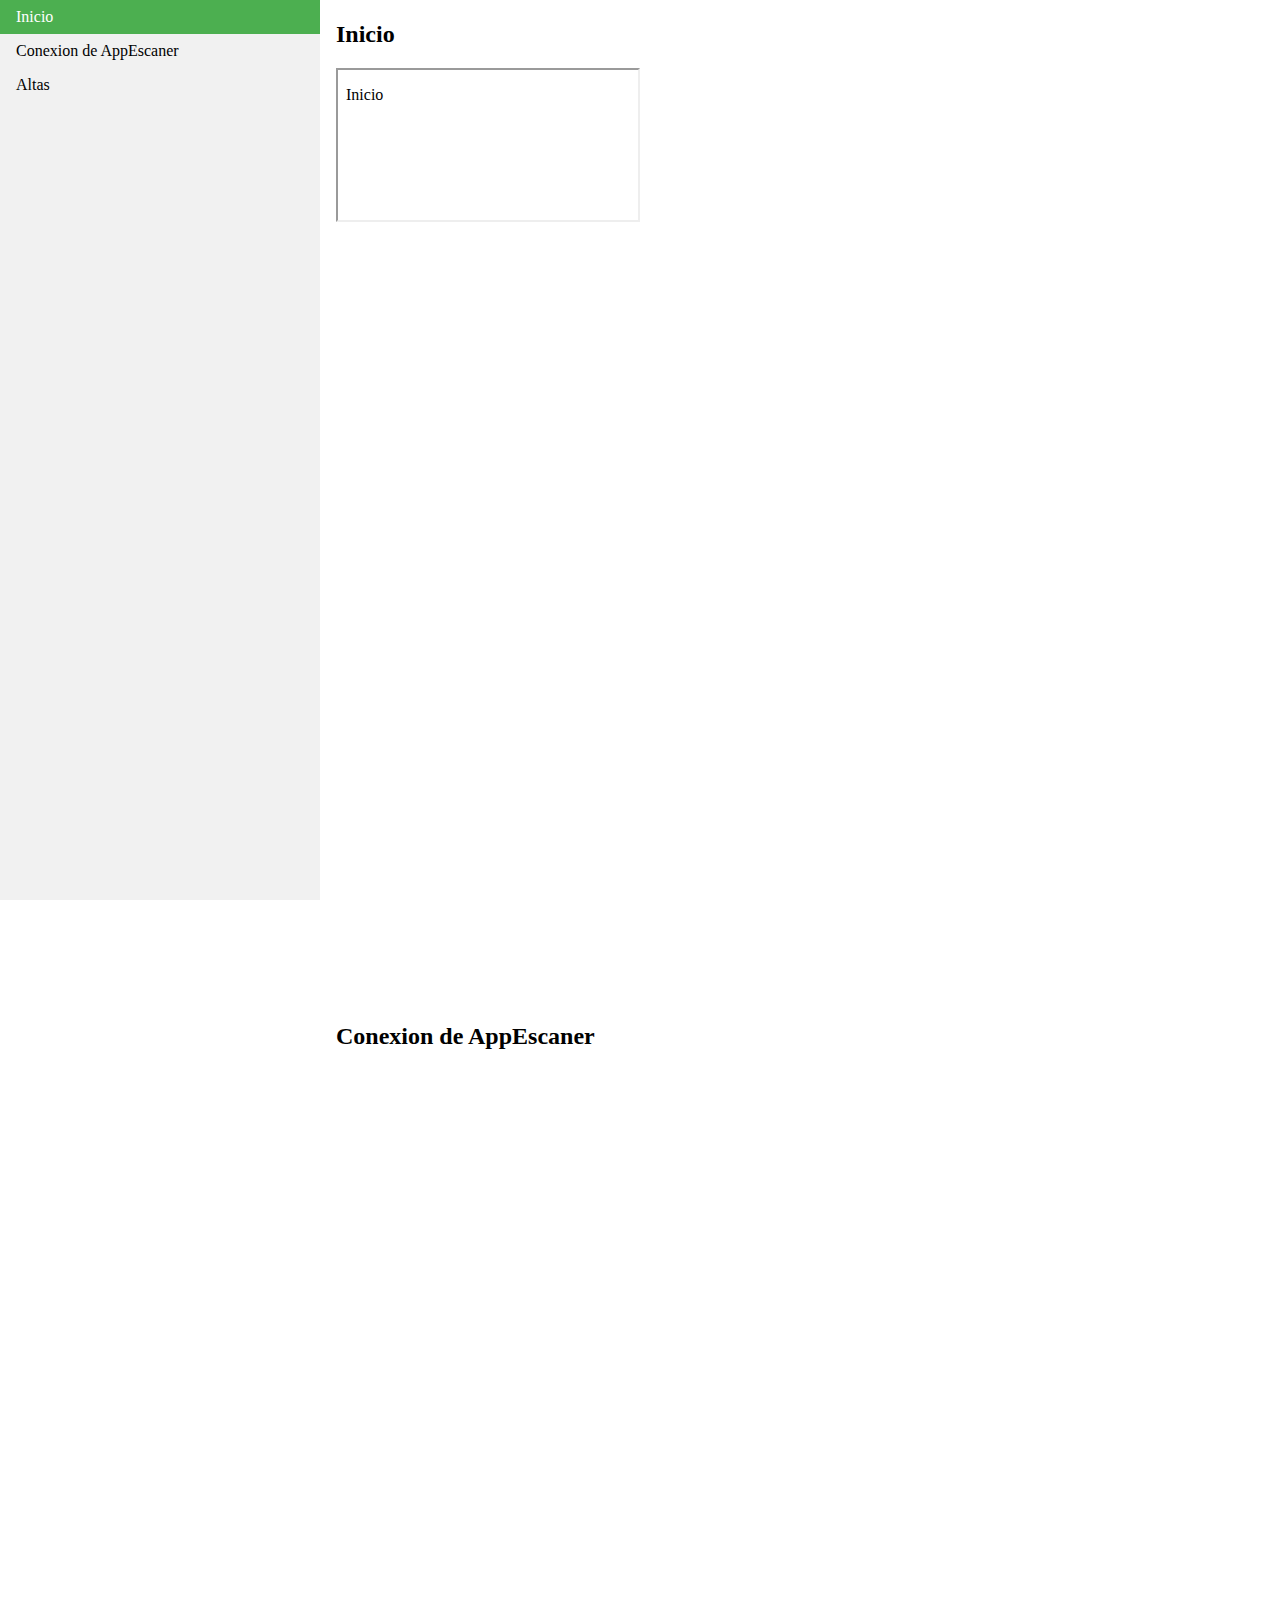
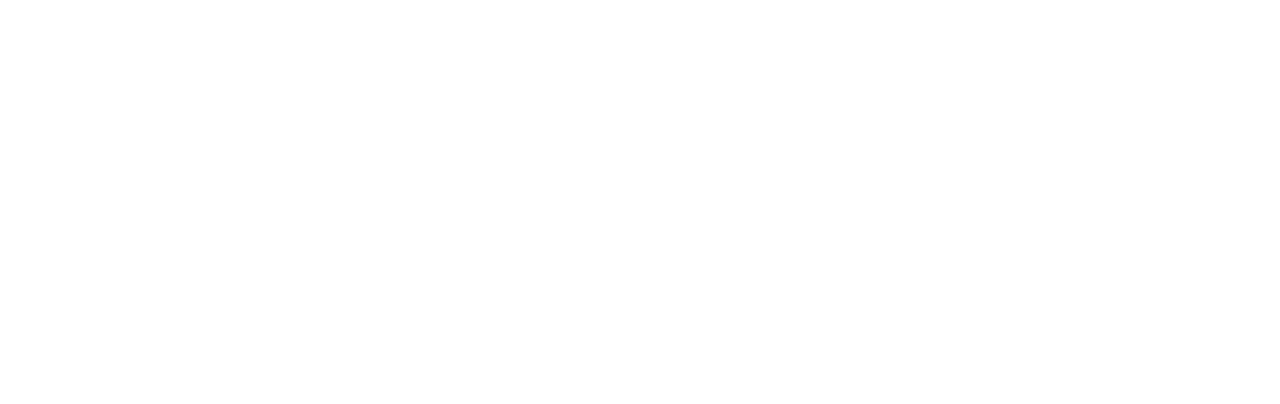
<file: src/Documentacion/index.html>
<!DOCTYPE html>
<html lang="en">
<head>
    <meta charset="UTF-8">
    <title>Documentacion</title>
    
     <meta name="viewport" content="width=device-width, initial-scale=1, maximum-scale=1, user-scalable=no">
  <link rel="stylesheet" type="text/css" href="estilo.css">
    </head>
<body>
    
    
    <ul>
  <li><a class="active" href="#ContenedorInicio">Inicio</a></li>
  <li><a href="#ContenedorAppEscaner">Conexion de AppEscaner</a></li>
  <li><a href="#about">Altas</a></li>
</ul>
    
<div id="ContenedorInicio" style="margin-left:25%;padding:1px 16px;height:1000px;">
  <h2>Inicio</h2>
 <iframe src="inicio.html"></iframe>


</div>

<div id="ContenedorAppEscaner" style="margin-left:25%;padding:1px 16px;height:1000px;">
  <h2>Conexion de AppEscaner</h2>
        
</div>    
    
    

</body>
</html>
</file>
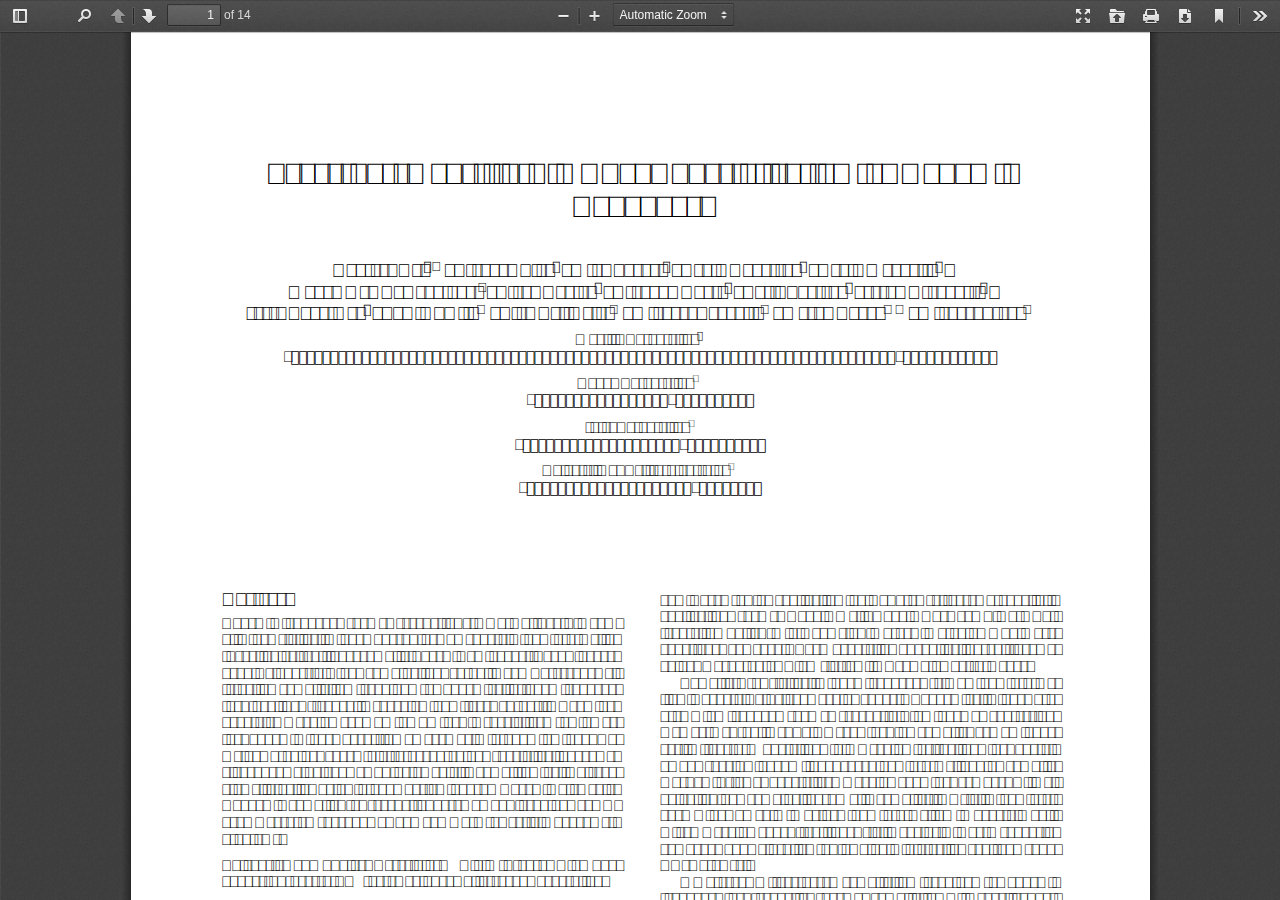
<file: src/Documentacion/pdfjs/web/viewer.html>
<!DOCTYPE html>
<!--
Copyright 2012 Mozilla Foundation

Licensed under the Apache License, Version 2.0 (the "License");
you may not use this file except in compliance with the License.
You may obtain a copy of the License at

    http://www.apache.org/licenses/LICENSE-2.0

Unless required by applicable law or agreed to in writing, software
distributed under the License is distributed on an "AS IS" BASIS,
WITHOUT WARRANTIES OR CONDITIONS OF ANY KIND, either express or implied.
See the License for the specific language governing permissions and
limitations under the License.

Adobe CMap resources are covered by their own copyright but the same license:

    Copyright 1990-2015 Adobe Systems Incorporated.

See https://github.com/adobe-type-tools/cmap-resources
-->
<html dir="ltr" mozdisallowselectionprint>
  <head>
    <meta charset="utf-8">
    <meta name="viewport" content="width=device-width, initial-scale=1, maximum-scale=1">
    <meta name="google" content="notranslate">
    <meta http-equiv="X-UA-Compatible" content="IE=edge">
    <title>PDF.js viewer</title>


    <link rel="stylesheet" href="viewer.css">


<!-- This snippet is used in production (included from viewer.html) -->
<link rel="resource" type="application/l10n" href="locale/locale.properties">
<script src="../build/pdf.js"></script>


    <script src="viewer.js"></script>

  </head>

  <body tabindex="1" class="loadingInProgress">
    <div id="outerContainer">

      <div id="sidebarContainer">
        <div id="toolbarSidebar">
          <div class="splitToolbarButton toggled">
            <button id="viewThumbnail" class="toolbarButton toggled" title="Show Thumbnails" tabindex="2" data-l10n-id="thumbs">
               <span data-l10n-id="thumbs_label">Thumbnails</span>
            </button>
            <button id="viewOutline" class="toolbarButton" title="Show Document Outline (double-click to expand/collapse all items)" tabindex="3" data-l10n-id="document_outline">
               <span data-l10n-id="document_outline_label">Document Outline</span>
            </button>
            <button id="viewAttachments" class="toolbarButton" title="Show Attachments" tabindex="4" data-l10n-id="attachments">
               <span data-l10n-id="attachments_label">Attachments</span>
            </button>
          </div>
        </div>
        <div id="sidebarContent">
          <div id="thumbnailView">
          </div>
          <div id="outlineView" class="hidden">
          </div>
          <div id="attachmentsView" class="hidden">
          </div>
        </div>
        <div id="sidebarResizer" class="hidden"></div>
      </div>  <!-- sidebarContainer -->

      <div id="mainContainer">
        <div class="findbar hidden doorHanger" id="findbar">
          <div id="findbarInputContainer">
            <input id="findInput" class="toolbarField" title="Find" placeholder="Find in document…" tabindex="91" data-l10n-id="find_input">
            <div class="splitToolbarButton">
              <button id="findPrevious" class="toolbarButton findPrevious" title="Find the previous occurrence of the phrase" tabindex="92" data-l10n-id="find_previous">
                <span data-l10n-id="find_previous_label">Previous</span>
              </button>
              <div class="splitToolbarButtonSeparator"></div>
              <button id="findNext" class="toolbarButton findNext" title="Find the next occurrence of the phrase" tabindex="93" data-l10n-id="find_next">
                <span data-l10n-id="find_next_label">Next</span>
              </button>
            </div>
          </div>

          <div id="findbarOptionsOneContainer">
            <input type="checkbox" id="findHighlightAll" class="toolbarField" tabindex="94">
            <label for="findHighlightAll" class="toolbarLabel" data-l10n-id="find_highlight">Highlight all</label>
            <input type="checkbox" id="findMatchCase" class="toolbarField" tabindex="95">
            <label for="findMatchCase" class="toolbarLabel" data-l10n-id="find_match_case_label">Match case</label>
          </div>
          <div id="findbarOptionsTwoContainer">
            <input type="checkbox" id="findEntireWord" class="toolbarField" tabindex="96">
            <label for="findEntireWord" class="toolbarLabel" data-l10n-id="find_entire_word_label">Whole words</label>
            <span id="findResultsCount" class="toolbarLabel hidden"></span>
          </div>

          <div id="findbarMessageContainer">
            <span id="findMsg" class="toolbarLabel"></span>
          </div>
        </div>  <!-- findbar -->

        <div id="secondaryToolbar" class="secondaryToolbar hidden doorHangerRight">
          <div id="secondaryToolbarButtonContainer">
            <button id="secondaryPresentationMode" class="secondaryToolbarButton presentationMode visibleLargeView" title="Switch to Presentation Mode" tabindex="51" data-l10n-id="presentation_mode">
              <span data-l10n-id="presentation_mode_label">Presentation Mode</span>
            </button>

            <button id="secondaryOpenFile" class="secondaryToolbarButton openFile visibleLargeView" title="Open File" tabindex="52" data-l10n-id="open_file">
              <span data-l10n-id="open_file_label">Open</span>
            </button>

            <button id="secondaryPrint" class="secondaryToolbarButton print visibleMediumView" title="Print" tabindex="53" data-l10n-id="print">
              <span data-l10n-id="print_label">Print</span>
            </button>

            <button id="secondaryDownload" class="secondaryToolbarButton download visibleMediumView" title="Download" tabindex="54" data-l10n-id="download">
              <span data-l10n-id="download_label">Download</span>
            </button>

            <a href="#" id="secondaryViewBookmark" class="secondaryToolbarButton bookmark visibleSmallView" title="Current view (copy or open in new window)" tabindex="55" data-l10n-id="bookmark">
              <span data-l10n-id="bookmark_label">Current View</span>
            </a>

            <div class="horizontalToolbarSeparator visibleLargeView"></div>

            <button id="firstPage" class="secondaryToolbarButton firstPage" title="Go to First Page" tabindex="56" data-l10n-id="first_page">
              <span data-l10n-id="first_page_label">Go to First Page</span>
            </button>
            <button id="lastPage" class="secondaryToolbarButton lastPage" title="Go to Last Page" tabindex="57" data-l10n-id="last_page">
              <span data-l10n-id="last_page_label">Go to Last Page</span>
            </button>

            <div class="horizontalToolbarSeparator"></div>

            <button id="pageRotateCw" class="secondaryToolbarButton rotateCw" title="Rotate Clockwise" tabindex="58" data-l10n-id="page_rotate_cw">
              <span data-l10n-id="page_rotate_cw_label">Rotate Clockwise</span>
            </button>
            <button id="pageRotateCcw" class="secondaryToolbarButton rotateCcw" title="Rotate Counterclockwise" tabindex="59" data-l10n-id="page_rotate_ccw">
              <span data-l10n-id="page_rotate_ccw_label">Rotate Counterclockwise</span>
            </button>

            <div class="horizontalToolbarSeparator"></div>

            <button id="cursorSelectTool" class="secondaryToolbarButton selectTool toggled" title="Enable Text Selection Tool" tabindex="60" data-l10n-id="cursor_text_select_tool">
              <span data-l10n-id="cursor_text_select_tool_label">Text Selection Tool</span>
            </button>
            <button id="cursorHandTool" class="secondaryToolbarButton handTool" title="Enable Hand Tool" tabindex="61" data-l10n-id="cursor_hand_tool">
              <span data-l10n-id="cursor_hand_tool_label">Hand Tool</span>
            </button>

            <div class="horizontalToolbarSeparator"></div>

            <button id="scrollVertical" class="secondaryToolbarButton scrollModeButtons scrollVertical toggled" title="Use Vertical Scrolling" tabindex="62" data-l10n-id="scroll_vertical">
              <span data-l10n-id="scroll_vertical_label">Vertical Scrolling</span>
            </button>
            <button id="scrollHorizontal" class="secondaryToolbarButton scrollModeButtons scrollHorizontal" title="Use Horizontal Scrolling" tabindex="63" data-l10n-id="scroll_horizontal">
              <span data-l10n-id="scroll_horizontal_label">Horizontal Scrolling</span>
            </button>
            <button id="scrollWrapped" class="secondaryToolbarButton scrollModeButtons scrollWrapped" title="Use Wrapped Scrolling" tabindex="64" data-l10n-id="scroll_wrapped">
              <span data-l10n-id="scroll_wrapped_label">Wrapped Scrolling</span>
            </button>

            <div class="horizontalToolbarSeparator scrollModeButtons"></div>

            <button id="spreadNone" class="secondaryToolbarButton spreadModeButtons spreadNone toggled" title="Do not join page spreads" tabindex="65" data-l10n-id="spread_none">
              <span data-l10n-id="spread_none_label">No Spreads</span>
            </button>
            <button id="spreadOdd" class="secondaryToolbarButton spreadModeButtons spreadOdd" title="Join page spreads starting with odd-numbered pages" tabindex="66" data-l10n-id="spread_odd">
              <span data-l10n-id="spread_odd_label">Odd Spreads</span>
            </button>
            <button id="spreadEven" class="secondaryToolbarButton spreadModeButtons spreadEven" title="Join page spreads starting with even-numbered pages" tabindex="67" data-l10n-id="spread_even">
              <span data-l10n-id="spread_even_label">Even Spreads</span>
            </button>

            <div class="horizontalToolbarSeparator spreadModeButtons"></div>

            <button id="documentProperties" class="secondaryToolbarButton documentProperties" title="Document Properties…" tabindex="68" data-l10n-id="document_properties">
              <span data-l10n-id="document_properties_label">Document Properties…</span>
            </button>
          </div>
        </div>  <!-- secondaryToolbar -->

        <div class="toolbar">
          <div id="toolbarContainer">
            <div id="toolbarViewer">
              <div id="toolbarViewerLeft">
                <button id="sidebarToggle" class="toolbarButton" title="Toggle Sidebar" tabindex="11" data-l10n-id="toggle_sidebar">
                  <span data-l10n-id="toggle_sidebar_label">Toggle Sidebar</span>
                </button>
                <div class="toolbarButtonSpacer"></div>
                <button id="viewFind" class="toolbarButton" title="Find in Document" tabindex="12" data-l10n-id="findbar">
                  <span data-l10n-id="findbar_label">Find</span>
                </button>
                <div class="splitToolbarButton hiddenSmallView">
                  <button class="toolbarButton pageUp" title="Previous Page" id="previous" tabindex="13" data-l10n-id="previous">
                    <span data-l10n-id="previous_label">Previous</span>
                  </button>
                  <div class="splitToolbarButtonSeparator"></div>
                  <button class="toolbarButton pageDown" title="Next Page" id="next" tabindex="14" data-l10n-id="next">
                    <span data-l10n-id="next_label">Next</span>
                  </button>
                </div>
                <input type="number" id="pageNumber" class="toolbarField pageNumber" title="Page" value="1" size="4" min="1" tabindex="15" data-l10n-id="page">
                <span id="numPages" class="toolbarLabel"></span>
              </div>
              <div id="toolbarViewerRight">
                <button id="presentationMode" class="toolbarButton presentationMode hiddenLargeView" title="Switch to Presentation Mode" tabindex="31" data-l10n-id="presentation_mode">
                  <span data-l10n-id="presentation_mode_label">Presentation Mode</span>
                </button>

                <button id="openFile" class="toolbarButton openFile hiddenLargeView" title="Open File" tabindex="32" data-l10n-id="open_file">
                  <span data-l10n-id="open_file_label">Open</span>
                </button>

                <button id="print" class="toolbarButton print hiddenMediumView" title="Print" tabindex="33" data-l10n-id="print">
                  <span data-l10n-id="print_label">Print</span>
                </button>

                <button id="download" class="toolbarButton download hiddenMediumView" title="Download" tabindex="34" data-l10n-id="download">
                  <span data-l10n-id="download_label">Download</span>
                </button>
                <a href="#" id="viewBookmark" class="toolbarButton bookmark hiddenSmallView" title="Current view (copy or open in new window)" tabindex="35" data-l10n-id="bookmark">
                  <span data-l10n-id="bookmark_label">Current View</span>
                </a>

                <div class="verticalToolbarSeparator hiddenSmallView"></div>

                <button id="secondaryToolbarToggle" class="toolbarButton" title="Tools" tabindex="36" data-l10n-id="tools">
                  <span data-l10n-id="tools_label">Tools</span>
                </button>
              </div>
              <div id="toolbarViewerMiddle">
                <div class="splitToolbarButton">
                  <button id="zoomOut" class="toolbarButton zoomOut" title="Zoom Out" tabindex="21" data-l10n-id="zoom_out">
                    <span data-l10n-id="zoom_out_label">Zoom Out</span>
                  </button>
                  <div class="splitToolbarButtonSeparator"></div>
                  <button id="zoomIn" class="toolbarButton zoomIn" title="Zoom In" tabindex="22" data-l10n-id="zoom_in">
                    <span data-l10n-id="zoom_in_label">Zoom In</span>
                   </button>
                </div>
                <span id="scaleSelectContainer" class="dropdownToolbarButton">
                  <select id="scaleSelect" title="Zoom" tabindex="23" data-l10n-id="zoom">
                    <option id="pageAutoOption" title="" value="auto" selected="selected" data-l10n-id="page_scale_auto">Automatic Zoom</option>
                    <option id="pageActualOption" title="" value="page-actual" data-l10n-id="page_scale_actual">Actual Size</option>
                    <option id="pageFitOption" title="" value="page-fit" data-l10n-id="page_scale_fit">Page Fit</option>
                    <option id="pageWidthOption" title="" value="page-width" data-l10n-id="page_scale_width">Page Width</option>
                    <option id="customScaleOption" title="" value="custom" disabled="disabled" hidden="true"></option>
                    <option title="" value="0.5" data-l10n-id="page_scale_percent" data-l10n-args='{ "scale": 50 }'>50%</option>
                    <option title="" value="0.75" data-l10n-id="page_scale_percent" data-l10n-args='{ "scale": 75 }'>75%</option>
                    <option title="" value="1" data-l10n-id="page_scale_percent" data-l10n-args='{ "scale": 100 }'>100%</option>
                    <option title="" value="1.25" data-l10n-id="page_scale_percent" data-l10n-args='{ "scale": 125 }'>125%</option>
                    <option title="" value="1.5" data-l10n-id="page_scale_percent" data-l10n-args='{ "scale": 150 }'>150%</option>
                    <option title="" value="2" data-l10n-id="page_scale_percent" data-l10n-args='{ "scale": 200 }'>200%</option>
                    <option title="" value="3" data-l10n-id="page_scale_percent" data-l10n-args='{ "scale": 300 }'>300%</option>
                    <option title="" value="4" data-l10n-id="page_scale_percent" data-l10n-args='{ "scale": 400 }'>400%</option>
                  </select>
                </span>
              </div>
            </div>
            <div id="loadingBar">
              <div class="progress">
                <div class="glimmer">
                </div>
              </div>
            </div>
          </div>
        </div>

        <menu type="context" id="viewerContextMenu">
          <menuitem id="contextFirstPage" label="First Page"
                    data-l10n-id="first_page"></menuitem>
          <menuitem id="contextLastPage" label="Last Page"
                    data-l10n-id="last_page"></menuitem>
          <menuitem id="contextPageRotateCw" label="Rotate Clockwise"
                    data-l10n-id="page_rotate_cw"></menuitem>
          <menuitem id="contextPageRotateCcw" label="Rotate Counter-Clockwise"
                    data-l10n-id="page_rotate_ccw"></menuitem>
        </menu>

        <div id="viewerContainer" tabindex="0">
          <div id="viewer" class="pdfViewer"></div>
        </div>

        <div id="errorWrapper" hidden='true'>
          <div id="errorMessageLeft">
            <span id="errorMessage"></span>
            <button id="errorShowMore" data-l10n-id="error_more_info">
              More Information
            </button>
            <button id="errorShowLess" data-l10n-id="error_less_info" hidden='true'>
              Less Information
            </button>
          </div>
          <div id="errorMessageRight">
            <button id="errorClose" data-l10n-id="error_close">
              Close
            </button>
          </div>
          <div class="clearBoth"></div>
          <textarea id="errorMoreInfo" hidden='true' readonly="readonly"></textarea>
        </div>
      </div> <!-- mainContainer -->

      <div id="overlayContainer" class="hidden">
        <div id="passwordOverlay" class="container hidden">
          <div class="dialog">
            <div class="row">
              <p id="passwordText" data-l10n-id="password_label">Enter the password to open this PDF file:</p>
            </div>
            <div class="row">
              <input type="password" id="password" class="toolbarField">
            </div>
            <div class="buttonRow">
              <button id="passwordCancel" class="overlayButton"><span data-l10n-id="password_cancel">Cancel</span></button>
              <button id="passwordSubmit" class="overlayButton"><span data-l10n-id="password_ok">OK</span></button>
            </div>
          </div>
        </div>
        <div id="documentPropertiesOverlay" class="container hidden">
          <div class="dialog">
            <div class="row">
              <span data-l10n-id="document_properties_file_name">File name:</span> <p id="fileNameField">-</p>
            </div>
            <div class="row">
              <span data-l10n-id="document_properties_file_size">File size:</span> <p id="fileSizeField">-</p>
            </div>
            <div class="separator"></div>
            <div class="row">
              <span data-l10n-id="document_properties_title">Title:</span> <p id="titleField">-</p>
            </div>
            <div class="row">
              <span data-l10n-id="document_properties_author">Author:</span> <p id="authorField">-</p>
            </div>
            <div class="row">
              <span data-l10n-id="document_properties_subject">Subject:</span> <p id="subjectField">-</p>
            </div>
            <div class="row">
              <span data-l10n-id="document_properties_keywords">Keywords:</span> <p id="keywordsField">-</p>
            </div>
            <div class="row">
              <span data-l10n-id="document_properties_creation_date">Creation Date:</span> <p id="creationDateField">-</p>
            </div>
            <div class="row">
              <span data-l10n-id="document_properties_modification_date">Modification Date:</span> <p id="modificationDateField">-</p>
            </div>
            <div class="row">
              <span data-l10n-id="document_properties_creator">Creator:</span> <p id="creatorField">-</p>
            </div>
            <div class="separator"></div>
            <div class="row">
              <span data-l10n-id="document_properties_producer">PDF Producer:</span> <p id="producerField">-</p>
            </div>
            <div class="row">
              <span data-l10n-id="document_properties_version">PDF Version:</span> <p id="versionField">-</p>
            </div>
            <div class="row">
              <span data-l10n-id="document_properties_page_count">Page Count:</span> <p id="pageCountField">-</p>
            </div>
            <div class="row">
              <span data-l10n-id="document_properties_page_size">Page Size:</span> <p id="pageSizeField">-</p>
            </div>
            <div class="separator"></div>
            <div class="row">
              <span data-l10n-id="document_properties_linearized">Fast Web View:</span> <p id="linearizedField">-</p>
            </div>
            <div class="buttonRow">
              <button id="documentPropertiesClose" class="overlayButton"><span data-l10n-id="document_properties_close">Close</span></button>
            </div>
          </div>
        </div>
        <div id="printServiceOverlay" class="container hidden">
          <div class="dialog">
            <div class="row">
              <span data-l10n-id="print_progress_message">Preparing document for printing…</span>
            </div>
            <div class="row">
              <progress value="0" max="100"></progress>
              <span data-l10n-id="print_progress_percent" data-l10n-args='{ "progress": 0 }' class="relative-progress">0%</span>
            </div>
            <div class="buttonRow">
              <button id="printCancel" class="overlayButton"><span data-l10n-id="print_progress_close">Cancel</span></button>
            </div>
          </div>
        </div>
      </div>  <!-- overlayContainer -->

    </div> <!-- outerContainer -->
    <div id="printContainer"></div>
  </body>
</html>
</file>
<file: src/Documentacion/estilo.css>
body {
  margin: 0;
}

ul {
  list-style-type: none;
  margin: 0;
  padding: 0;
  width: 25%;
  background-color: #f1f1f1;
  position: fixed;
  height: 100%;
  overflow: auto;
}

li a {
  display: block;
  color: #000;
  padding: 8px 16px;
  text-decoration: none;
}

li a.active {
  background-color: #4CAF50;
  color: white;
}

li a:hover:not(.active) {
  background-color: #555;
  color: white;
}
</file>
<file: src/Documentacion/pdfjs/web/viewer.css>
/* Copyright 2014 Mozilla Foundation
 *
 * Licensed under the Apache License, Version 2.0 (the "License");
 * you may not use this file except in compliance with the License.
 * You may obtain a copy of the License at
 *
 *     http://www.apache.org/licenses/LICENSE-2.0
 *
 * Unless required by applicable law or agreed to in writing, software
 * distributed under the License is distributed on an "AS IS" BASIS,
 * WITHOUT WARRANTIES OR CONDITIONS OF ANY KIND, either express or implied.
 * See the License for the specific language governing permissions and
 * limitations under the License.
 */

.textLayer {
  position: absolute;
  left: 0;
  top: 0;
  right: 0;
  bottom: 0;
  overflow: hidden;
  opacity: 0.2;
  line-height: 1.0;
}

.textLayer > span {
  color: transparent;
  position: absolute;
  white-space: pre;
  cursor: text;
  transform-origin: 0% 0%;
}

.textLayer .highlight {
  margin: -1px;
  padding: 1px;

  background-color: rgb(180, 0, 170);
  border-radius: 4px;
}

.textLayer .highlight.begin {
  border-radius: 4px 0px 0px 4px;
}

.textLayer .highlight.end {
  border-radius: 0px 4px 4px 0px;
}

.textLayer .highlight.middle {
  border-radius: 0px;
}

.textLayer .highlight.selected {
  background-color: rgb(0, 100, 0);
}

.textLayer ::-moz-selection { background: rgb(0,0,255); }

.textLayer ::selection { background: rgb(0,0,255); }

.textLayer .endOfContent {
  display: block;
  position: absolute;
  left: 0px;
  top: 100%;
  right: 0px;
  bottom: 0px;
  z-index: -1;
  cursor: default;
  -webkit-user-select: none;
     -moz-user-select: none;
      -ms-user-select: none;
          user-select: none;
}

.textLayer .endOfContent.active {
  top: 0px;
}


.annotationLayer section {
  position: absolute;
}

.annotationLayer .linkAnnotation > a,
.annotationLayer .buttonWidgetAnnotation.pushButton > a {
  position: absolute;
  font-size: 1em;
  top: 0;
  left: 0;
  width: 100%;
  height: 100%;
}

.annotationLayer .linkAnnotation > a:hover,
.annotationLayer .buttonWidgetAnnotation.pushButton > a:hover {
  opacity: 0.2;
  background: #ff0;
  box-shadow: 0px 2px 10px #ff0;
}

.annotationLayer .textAnnotation img {
  position: absolute;
  cursor: pointer;
}

.annotationLayer .textWidgetAnnotation input,
.annotationLayer .textWidgetAnnotation textarea,
.annotationLayer .choiceWidgetAnnotation select,
.annotationLayer .buttonWidgetAnnotation.checkBox input,
.annotationLayer .buttonWidgetAnnotation.radioButton input {
  background-color: rgba(0, 54, 255, 0.13);
  border: 1px solid transparent;
  box-sizing: border-box;
  font-size: 9px;
  height: 100%;
  margin: 0;
  padding: 0 3px;
  vertical-align: top;
  width: 100%;
}

.annotationLayer .choiceWidgetAnnotation select option {
  padding: 0;
}

.annotationLayer .buttonWidgetAnnotation.radioButton input {
  border-radius: 50%;
}

.annotationLayer .textWidgetAnnotation textarea {
  font: message-box;
  font-size: 9px;
  resize: none;
}

.annotationLayer .textWidgetAnnotation input[disabled],
.annotationLayer .textWidgetAnnotation textarea[disabled],
.annotationLayer .choiceWidgetAnnotation select[disabled],
.annotationLayer .buttonWidgetAnnotation.checkBox input[disabled],
.annotationLayer .buttonWidgetAnnotation.radioButton input[disabled] {
  background: none;
  border: 1px solid transparent;
  cursor: not-allowed;
}

.annotationLayer .textWidgetAnnotation input:hover,
.annotationLayer .textWidgetAnnotation textarea:hover,
.annotationLayer .choiceWidgetAnnotation select:hover,
.annotationLayer .buttonWidgetAnnotation.checkBox input:hover,
.annotationLayer .buttonWidgetAnnotation.radioButton input:hover {
  border: 1px solid #000;
}

.annotationLayer .textWidgetAnnotation input:focus,
.annotationLayer .textWidgetAnnotation textarea:focus,
.annotationLayer .choiceWidgetAnnotation select:focus {
  background: none;
  border: 1px solid transparent;
}

.annotationLayer .buttonWidgetAnnotation.checkBox input:checked:before,
.annotationLayer .buttonWidgetAnnotation.checkBox input:checked:after,
.annotationLayer .buttonWidgetAnnotation.radioButton input:checked:before {
  background-color: #000;
  content: '';
  display: block;
  position: absolute;
}

.annotationLayer .buttonWidgetAnnotation.checkBox input:checked:before,
.annotationLayer .buttonWidgetAnnotation.checkBox input:checked:after {
  height: 80%;
  left: 45%;
  width: 1px;
}

.annotationLayer .buttonWidgetAnnotation.checkBox input:checked:before {
  transform: rotate(45deg);
}

.annotationLayer .buttonWidgetAnnotation.checkBox input:checked:after {
  transform: rotate(-45deg);
}

.annotationLayer .buttonWidgetAnnotation.radioButton input:checked:before {
  border-radius: 50%;
  height: 50%;
  left: 30%;
  top: 20%;
  width: 50%;
}

.annotationLayer .textWidgetAnnotation input.comb {
  font-family: monospace;
  padding-left: 2px;
  padding-right: 0;
}

.annotationLayer .textWidgetAnnotation input.comb:focus {
  /*
   * Letter spacing is placed on the right side of each character. Hence, the
   * letter spacing of the last character may be placed outside the visible
   * area, causing horizontal scrolling. We avoid this by extending the width
   * when the element has focus and revert this when it loses focus.
   */
  width: 115%;
}

.annotationLayer .buttonWidgetAnnotation.checkBox input,
.annotationLayer .buttonWidgetAnnotation.radioButton input {
  -webkit-appearance: none;
     -moz-appearance: none;
          appearance: none;
  padding: 0;
}

.annotationLayer .popupWrapper {
  position: absolute;
  width: 20em;
}

.annotationLayer .popup {
  position: absolute;
  z-index: 200;
  max-width: 20em;
  background-color: #FFFF99;
  box-shadow: 0px 2px 5px #888;
  border-radius: 2px;
  padding: 6px;
  margin-left: 5px;
  cursor: pointer;
  font: message-box;
  font-size: 9px;
  word-wrap: break-word;
}

.annotationLayer .popup > * {
  font-size: 9px;
}

.annotationLayer .popup h1 {
  display: inline-block;
}

.annotationLayer .popup span {
  display: inline-block;
  margin-left: 5px;
}

.annotationLayer .popup p {
  border-top: 1px solid #333;
  margin-top: 2px;
  padding-top: 2px;
}

.annotationLayer .highlightAnnotation,
.annotationLayer .underlineAnnotation,
.annotationLayer .squigglyAnnotation,
.annotationLayer .strikeoutAnnotation,
.annotationLayer .freeTextAnnotation,
.annotationLayer .lineAnnotation svg line,
.annotationLayer .squareAnnotation svg rect,
.annotationLayer .circleAnnotation svg ellipse,
.annotationLayer .polylineAnnotation svg polyline,
.annotationLayer .polygonAnnotation svg polygon,
.annotationLayer .caretAnnotation,
.annotationLayer .inkAnnotation svg polyline,
.annotationLayer .stampAnnotation,
.annotationLayer .fileAttachmentAnnotation {
  cursor: pointer;
}

.pdfViewer .canvasWrapper {
  overflow: hidden;
}

.pdfViewer .page {
  direction: ltr;
  width: 816px;
  height: 1056px;
  margin: 1px auto -8px auto;
  position: relative;
  overflow: visible;
  border: 9px solid transparent;
  background-clip: content-box;
  -o-border-image: url(images/shadow.png) 9 9 repeat;
     border-image: url(images/shadow.png) 9 9 repeat;
  background-color: white;
}

.pdfViewer.removePageBorders .page {
  margin: 0px auto 10px auto;
  border: none;
}

.pdfViewer.singlePageView {
  display: inline-block;
}

.pdfViewer.singlePageView .page {
  margin: 0;
  border: none;
}

.pdfViewer.scrollHorizontal, .pdfViewer.scrollWrapped, .spread {
  margin-left: 3.5px;
  margin-right: 3.5px;
  text-align: center;
}

.pdfViewer.scrollHorizontal, .spread {
  white-space: nowrap;
}

.pdfViewer.removePageBorders,
.pdfViewer.scrollHorizontal .spread,
.pdfViewer.scrollWrapped .spread {
  margin-left: 0;
  margin-right: 0;
}

.spread .page,
.pdfViewer.scrollHorizontal .page,
.pdfViewer.scrollWrapped .page,
.pdfViewer.scrollHorizontal .spread,
.pdfViewer.scrollWrapped .spread {
  display: inline-block;
  vertical-align: middle;
}

.spread .page,
.pdfViewer.scrollHorizontal .page,
.pdfViewer.scrollWrapped .page {
  margin-left: -3.5px;
  margin-right: -3.5px;
}

.pdfViewer.removePageBorders .spread .page,
.pdfViewer.removePageBorders.scrollHorizontal .page,
.pdfViewer.removePageBorders.scrollWrapped .page {
  margin-left: 5px;
  margin-right: 5px;
}

.pdfViewer .page canvas {
  margin: 0;
  display: block;
}

.pdfViewer .page canvas[hidden] {
  display: none;
}

.pdfViewer .page .loadingIcon {
  position: absolute;
  display: block;
  left: 0;
  top: 0;
  right: 0;
  bottom: 0;
  background: url('images/loading-icon.gif') center no-repeat;
}

.pdfPresentationMode .pdfViewer {
  margin-left: 0;
  margin-right: 0;
}

.pdfPresentationMode .pdfViewer .page,
.pdfPresentationMode .pdfViewer .spread {
  display: block;
}

.pdfPresentationMode .pdfViewer .page,
.pdfPresentationMode .pdfViewer.removePageBorders .page {
  margin-left: auto;
  margin-right: auto;
}

.pdfPresentationMode:-ms-fullscreen .pdfViewer .page {
  margin-bottom: 100% !important;
}

.pdfPresentationMode:-webkit-full-screen .pdfViewer .page {
  margin-bottom: 100%;
  border: 0;
}

.pdfPresentationMode:-moz-full-screen .pdfViewer .page {
  margin-bottom: 100%;
  border: 0;
}

.pdfPresentationMode:fullscreen .pdfViewer .page {
  margin-bottom: 100%;
  border: 0;
}

:root {
  --sidebar-width: 200px;
}

* {
  padding: 0;
  margin: 0;
}

html {
  height: 100%;
  width: 100%;
  /* Font size is needed to make the activity bar the correct size. */
  font-size: 10px;
}

body {
  height: 100%;
  width: 100%;
  background-color: #404040;
  background-image: url(images/texture.png);
}

body,
input,
button,
select {
  font: message-box;
  outline: none;
}

.hidden {
  display: none !important;
}
[hidden] {
  display: none !important;
}

#viewerContainer.pdfPresentationMode:-ms-fullscreen {
  top: 0px !important;
  overflow: hidden !important;
}

#viewerContainer.pdfPresentationMode:-ms-fullscreen::-ms-backdrop {
  background-color: #000;
}

#viewerContainer.pdfPresentationMode:-webkit-full-screen {
  top: 0px;
  border-top: 2px solid transparent;
  background-color: #000;
  width: 100%;
  height: 100%;
  overflow: hidden;
  cursor: none;
  -webkit-user-select: none;
          user-select: none;
}

#viewerContainer.pdfPresentationMode:-moz-full-screen {
  top: 0px;
  border-top: 2px solid transparent;
  background-color: #000;
  width: 100%;
  height: 100%;
  overflow: hidden;
  cursor: none;
  -moz-user-select: none;
       user-select: none;
}

#viewerContainer.pdfPresentationMode:-ms-fullscreen {
  top: 0px;
  border-top: 2px solid transparent;
  background-color: #000;
  width: 100%;
  height: 100%;
  overflow: hidden;
  cursor: none;
  -ms-user-select: none;
      user-select: none;
}

#viewerContainer.pdfPresentationMode:fullscreen {
  top: 0px;
  border-top: 2px solid transparent;
  background-color: #000;
  width: 100%;
  height: 100%;
  overflow: hidden;
  cursor: none;
  -webkit-user-select: none;
     -moz-user-select: none;
      -ms-user-select: none;
          user-select: none;
}

.pdfPresentationMode:-webkit-full-screen a:not(.internalLink) {
  display: none;
}

.pdfPresentationMode:-moz-full-screen a:not(.internalLink) {
  display: none;
}

.pdfPresentationMode:-ms-fullscreen a:not(.internalLink) {
  display: none;
}

.pdfPresentationMode:fullscreen a:not(.internalLink) {
  display: none;
}

.pdfPresentationMode:-webkit-full-screen .textLayer > span {
  cursor: none;
}

.pdfPresentationMode:-moz-full-screen .textLayer > span {
  cursor: none;
}

.pdfPresentationMode:-ms-fullscreen .textLayer > span {
  cursor: none;
}

.pdfPresentationMode:fullscreen .textLayer > span {
  cursor: none;
}

.pdfPresentationMode.pdfPresentationModeControls > *,
.pdfPresentationMode.pdfPresentationModeControls .textLayer > span {
  cursor: default;
}

#outerContainer {
  width: 100%;
  height: 100%;
  position: relative;
}

#sidebarContainer {
  position: absolute;
  top: 32px;
  bottom: 0;
  width: 200px; /* Here, and elsewhere below, keep the constant value for compatibility
                   with older browsers that lack support for CSS variables. */
  width: var(--sidebar-width);
  visibility: hidden;
  z-index: 100;
  border-top: 1px solid #333;

  transition-duration: 200ms;
  transition-timing-function: ease;
}
html[dir='ltr'] #sidebarContainer {
  transition-property: left;
  left: -200px;
  left: calc(-1 * var(--sidebar-width));
}
html[dir='rtl'] #sidebarContainer {
  transition-property: right;
  right: -200px;
  right: calc(-1 * var(--sidebar-width));
}

.loadingInProgress #sidebarContainer {
  top: 36px;
}

#outerContainer.sidebarResizing #sidebarContainer {
  /* Improve responsiveness and avoid visual glitches when the sidebar is resized. */
  transition-duration: 0s;
  /* Prevent e.g. the thumbnails being selected when the sidebar is resized. */
  -webkit-user-select: none;
     -moz-user-select: none;
      -ms-user-select: none;
          user-select: none;
}

#outerContainer.sidebarMoving #sidebarContainer,
#outerContainer.sidebarOpen #sidebarContainer {
  visibility: visible;
}
html[dir='ltr'] #outerContainer.sidebarOpen #sidebarContainer {
  left: 0px;
}
html[dir='rtl'] #outerContainer.sidebarOpen #sidebarContainer {
  right: 0px;
}

#mainContainer {
  position: absolute;
  top: 0;
  right: 0;
  bottom: 0;
  left: 0;
  min-width: 320px;
}

#sidebarContent {
  top: 32px;
  bottom: 0;
  overflow: auto;
  -webkit-overflow-scrolling: touch;
  position: absolute;
  width: 100%;
  background-color: hsla(0,0%,0%,.1);
}
html[dir='ltr'] #sidebarContent {
  left: 0;
  box-shadow: inset -1px 0 0 hsla(0,0%,0%,.25);
}
html[dir='rtl'] #sidebarContent {
  right: 0;
  box-shadow: inset 1px 0 0 hsla(0,0%,0%,.25);
}

#viewerContainer {
  overflow: auto;
  -webkit-overflow-scrolling: touch;
  position: absolute;
  top: 32px;
  right: 0;
  bottom: 0;
  left: 0;
  outline: none;
}
#viewerContainer:not(.pdfPresentationMode) {
  transition-duration: 200ms;
  transition-timing-function: ease;
}
html[dir='ltr'] #viewerContainer {
  box-shadow: inset 1px 0 0 hsla(0,0%,100%,.05);
}
html[dir='rtl'] #viewerContainer {
  box-shadow: inset -1px 0 0 hsla(0,0%,100%,.05);
}

#outerContainer.sidebarResizing #viewerContainer {
  /* Improve responsiveness and avoid visual glitches when the sidebar is resized. */
  transition-duration: 0s;
}

html[dir='ltr'] #outerContainer.sidebarOpen #viewerContainer:not(.pdfPresentationMode) {
  transition-property: left;
  left: 200px;
  left: var(--sidebar-width);
}
html[dir='rtl'] #outerContainer.sidebarOpen #viewerContainer:not(.pdfPresentationMode) {
  transition-property: right;
  right: 200px;
  right: var(--sidebar-width);
}

.toolbar {
  position: relative;
  left: 0;
  right: 0;
  z-index: 9999;
  cursor: default;
}

#toolbarContainer {
  width: 100%;
}

#toolbarSidebar {
  width: 100%;
  height: 32px;
  background-color: #424242; /* fallback */
  background-image: url(images/texture.png),
                    linear-gradient(hsla(0,0%,30%,.99), hsla(0,0%,25%,.95));
}
html[dir='ltr'] #toolbarSidebar {
  box-shadow: inset -1px 0 0 rgba(0, 0, 0, 0.25),
              inset 0 -1px 0 hsla(0,0%,100%,.05),
              0 1px 0 hsla(0,0%,0%,.15),
              0 0 1px hsla(0,0%,0%,.1);
}
html[dir='rtl'] #toolbarSidebar {
  box-shadow: inset 1px 0 0 rgba(0, 0, 0, 0.25),
              inset 0 1px 0 hsla(0,0%,100%,.05),
              0 1px 0 hsla(0,0%,0%,.15),
              0 0 1px hsla(0,0%,0%,.1);
}

#sidebarResizer {
  position: absolute;
  top: 0;
  bottom: 0;
  width: 6px;
  z-index: 200;
  cursor: ew-resize;
}
html[dir='ltr'] #sidebarResizer {
  right: -6px;
}
html[dir='rtl'] #sidebarResizer {
  left: -6px;
}

#toolbarContainer, .findbar, .secondaryToolbar {
  position: relative;
  height: 32px;
  background-color: #474747; /* fallback */
  background-image: url(images/texture.png),
                    linear-gradient(hsla(0,0%,32%,.99), hsla(0,0%,27%,.95));
}
html[dir='ltr'] #toolbarContainer, .findbar, .secondaryToolbar {
  box-shadow: inset 0 1px 1px hsla(0,0%,0%,.15),
              inset 0 -1px 0 hsla(0,0%,100%,.05),
              0 1px 0 hsla(0,0%,0%,.15),
              0 1px 1px hsla(0,0%,0%,.1);
}
html[dir='rtl'] #toolbarContainer, .findbar, .secondaryToolbar {
  box-shadow: inset 0 1px 1px hsla(0,0%,0%,.15),
              inset 0 -1px 0 hsla(0,0%,100%,.05),
              0 1px 0 hsla(0,0%,0%,.15),
              0 1px 1px hsla(0,0%,0%,.1);
}

#toolbarViewer {
  height: 32px;
}

#loadingBar {
  position: relative;
  width: 100%;
  height: 4px;
  background-color: #333;
  border-bottom: 1px solid #333;
}

#loadingBar .progress {
  position: absolute;
  top: 0;
  left: 0;
  width: 0%;
  height: 100%;
  background-color: #ddd;
  overflow: hidden;
  transition: width 200ms;
}

@-webkit-keyframes progressIndeterminate {
  0% { left: -142px; }
  100% { left: 0; }
}

@keyframes progressIndeterminate {
  0% { left: -142px; }
  100% { left: 0; }
}

#loadingBar .progress.indeterminate {
  background-color: #999;
  transition: none;
}

#loadingBar .progress.indeterminate .glimmer {
  position: absolute;
  top: 0;
  left: 0;
  height: 100%;
  width: calc(100% + 150px);

  background: repeating-linear-gradient(135deg,
                                        #bbb 0, #999 5px,
                                        #999 45px, #ddd 55px,
                                        #ddd 95px, #bbb 100px);

  -webkit-animation: progressIndeterminate 950ms linear infinite;

          animation: progressIndeterminate 950ms linear infinite;
}

.findbar, .secondaryToolbar {
  top: 32px;
  position: absolute;
  z-index: 10000;
  height: auto;
  min-width: 16px;
  padding: 0px 6px 0px 6px;
  margin: 4px 2px 4px 2px;
  color: hsl(0,0%,85%);
  font-size: 12px;
  line-height: 14px;
  text-align: left;
  cursor: default;
}

.findbar {
  min-width: 300px;
}
.findbar > div {
  height: 32px;
}
.findbar.wrapContainers > div {
  clear: both;
}
.findbar.wrapContainers > div#findbarMessageContainer {
  height: auto;
}
html[dir='ltr'] .findbar {
  left: 68px;
}
html[dir='rtl'] .findbar {
  right: 68px;
}

.findbar label {
  -webkit-user-select: none;
     -moz-user-select: none;
      -ms-user-select: none;
          user-select: none;
}

#findInput {
  width: 200px;
}
#findInput::-webkit-input-placeholder {
  color: hsl(0, 0%, 75%);
}
#findInput::-moz-placeholder {
  font-style: italic;
}
#findInput:-ms-input-placeholder {
  font-style: italic;
}
#findInput::-ms-input-placeholder {
  font-style: italic;
}
#findInput::placeholder {
  font-style: italic;
}
#findInput[data-status="pending"] {
  background-image: url(images/loading-small.png);
  background-repeat: no-repeat;
  background-position: right;
}
html[dir='rtl'] #findInput[data-status="pending"] {
  background-position: left;
}

.secondaryToolbar {
  padding: 6px;
  height: auto;
  z-index: 30000;
}
html[dir='ltr'] .secondaryToolbar {
  right: 4px;
}
html[dir='rtl'] .secondaryToolbar {
  left: 4px;
}

#secondaryToolbarButtonContainer {
  max-width: 200px;
  max-height: 400px;
  overflow-y: auto;
  -webkit-overflow-scrolling: touch;
  margin-bottom: -4px;
}

#secondaryToolbarButtonContainer.hiddenScrollModeButtons > .scrollModeButtons,
#secondaryToolbarButtonContainer.hiddenSpreadModeButtons > .spreadModeButtons {
  display: none !important;
}

.doorHanger,
.doorHangerRight {
  border: 1px solid hsla(0,0%,0%,.5);
  border-radius: 2px;
  box-shadow: 0 1px 4px rgba(0, 0, 0, 0.3);
}
.doorHanger:after, .doorHanger:before,
.doorHangerRight:after, .doorHangerRight:before {
  bottom: 100%;
  border: solid transparent;
  content: " ";
  height: 0;
  width: 0;
  position: absolute;
  pointer-events: none;
}
.doorHanger:after,
.doorHangerRight:after {
  border-bottom-color: hsla(0,0%,32%,.99);
  border-width: 8px;
}
.doorHanger:before,
.doorHangerRight:before {
  border-bottom-color: hsla(0,0%,0%,.5);
  border-width: 9px;
}

html[dir='ltr'] .doorHanger:after,
html[dir='rtl'] .doorHangerRight:after {
  left: 13px;
  margin-left: -8px;
}

html[dir='ltr'] .doorHanger:before,
html[dir='rtl'] .doorHangerRight:before {
  left: 13px;
  margin-left: -9px;
}

html[dir='rtl'] .doorHanger:after,
html[dir='ltr'] .doorHangerRight:after {
  right: 13px;
  margin-right: -8px;
}

html[dir='rtl'] .doorHanger:before,
html[dir='ltr'] .doorHangerRight:before {
  right: 13px;
  margin-right: -9px;
}

#findResultsCount {
  background-color: hsl(0, 0%, 85%);
  color: hsl(0, 0%, 32%);
  text-align: center;
  padding: 3px 4px;
}

#findMsg {
  font-style: italic;
  color: #A6B7D0;
}
#findMsg:empty {
  display: none;
}

#findInput.notFound {
  background-color: rgb(255, 102, 102);
}

#toolbarViewerMiddle {
  position: absolute;
  left: 50%;
  transform: translateX(-50%);
}

html[dir='ltr'] #toolbarViewerLeft,
html[dir='rtl'] #toolbarViewerRight {
  float: left;
}
html[dir='ltr'] #toolbarViewerRight,
html[dir='rtl'] #toolbarViewerLeft {
  float: right;
}
html[dir='ltr'] #toolbarViewerLeft > *,
html[dir='ltr'] #toolbarViewerMiddle > *,
html[dir='ltr'] #toolbarViewerRight > *,
html[dir='ltr'] .findbar * {
  position: relative;
  float: left;
}
html[dir='rtl'] #toolbarViewerLeft > *,
html[dir='rtl'] #toolbarViewerMiddle > *,
html[dir='rtl'] #toolbarViewerRight > *,
html[dir='rtl'] .findbar * {
  position: relative;
  float: right;
}

html[dir='ltr'] .splitToolbarButton {
  margin: 3px 2px 4px 0;
  display: inline-block;
}
html[dir='rtl'] .splitToolbarButton {
  margin: 3px 0 4px 2px;
  display: inline-block;
}
html[dir='ltr'] .splitToolbarButton > .toolbarButton {
  border-radius: 0;
  float: left;
}
html[dir='rtl'] .splitToolbarButton > .toolbarButton {
  border-radius: 0;
  float: right;
}

.toolbarButton,
.secondaryToolbarButton,
.overlayButton {
  border: 0 none;
  background: none;
  width: 32px;
  height: 25px;
}

.toolbarButton > span {
  display: inline-block;
  width: 0;
  height: 0;
  overflow: hidden;
}

.toolbarButton[disabled],
.secondaryToolbarButton[disabled],
.overlayButton[disabled] {
  opacity: .5;
}

.splitToolbarButton.toggled .toolbarButton {
  margin: 0;
}

.splitToolbarButton:hover > .toolbarButton,
.splitToolbarButton:focus > .toolbarButton,
.splitToolbarButton.toggled > .toolbarButton,
.toolbarButton.textButton {
  background-color: hsla(0,0%,0%,.12);
  background-image: linear-gradient(hsla(0,0%,100%,.05), hsla(0,0%,100%,0));
  background-clip: padding-box;
  border: 1px solid hsla(0,0%,0%,.35);
  border-color: hsla(0,0%,0%,.32) hsla(0,0%,0%,.38) hsla(0,0%,0%,.42);
  box-shadow: 0 1px 0 hsla(0,0%,100%,.05) inset,
              0 0 1px hsla(0,0%,100%,.15) inset,
              0 1px 0 hsla(0,0%,100%,.05);
  transition-property: background-color, border-color, box-shadow;
  transition-duration: 150ms;
  transition-timing-function: ease;

}
.splitToolbarButton > .toolbarButton:hover,
.splitToolbarButton > .toolbarButton:focus,
.dropdownToolbarButton:hover,
.overlayButton:hover,
.overlayButton:focus,
.toolbarButton.textButton:hover,
.toolbarButton.textButton:focus {
  background-color: hsla(0,0%,0%,.2);
  box-shadow: 0 1px 0 hsla(0,0%,100%,.05) inset,
              0 0 1px hsla(0,0%,100%,.15) inset,
              0 0 1px hsla(0,0%,0%,.05);
  z-index: 199;
}
.splitToolbarButton > .toolbarButton {
  position: relative;
}
html[dir='ltr'] .splitToolbarButton > .toolbarButton:first-child,
html[dir='rtl'] .splitToolbarButton > .toolbarButton:last-child {
  position: relative;
  margin: 0;
  margin-right: -1px;
  border-top-left-radius: 2px;
  border-bottom-left-radius: 2px;
  border-right-color: transparent;
}
html[dir='ltr'] .splitToolbarButton > .toolbarButton:last-child,
html[dir='rtl'] .splitToolbarButton > .toolbarButton:first-child {
  position: relative;
  margin: 0;
  margin-left: -1px;
  border-top-right-radius: 2px;
  border-bottom-right-radius: 2px;
  border-left-color: transparent;
}
.splitToolbarButtonSeparator {
  padding: 8px 0;
  width: 1px;
  background-color: hsla(0,0%,0%,.5);
  z-index: 99;
  box-shadow: 0 0 0 1px hsla(0,0%,100%,.08);
  display: inline-block;
  margin: 5px 0;
}
html[dir='ltr'] .splitToolbarButtonSeparator {
  float: left;
}
html[dir='rtl'] .splitToolbarButtonSeparator {
  float: right;
}
.splitToolbarButton:hover > .splitToolbarButtonSeparator,
.splitToolbarButton.toggled > .splitToolbarButtonSeparator {
  padding: 12px 0;
  margin: 1px 0;
  box-shadow: 0 0 0 1px hsla(0,0%,100%,.03);
  transition-property: padding;
  transition-duration: 10ms;
  transition-timing-function: ease;
}

.toolbarButton,
.dropdownToolbarButton,
.secondaryToolbarButton,
.overlayButton {
  min-width: 16px;
  padding: 2px 6px 0;
  border: 1px solid transparent;
  border-radius: 2px;
  color: hsla(0,0%,100%,.8);
  font-size: 12px;
  line-height: 14px;
  -webkit-user-select: none;
     -moz-user-select: none;
      -ms-user-select: none;
          user-select: none;
  /* Opera does not support user-select, use <... unselectable="on"> instead */
  cursor: default;
  transition-property: background-color, border-color, box-shadow;
  transition-duration: 150ms;
  transition-timing-function: ease;
}

html[dir='ltr'] .toolbarButton,
html[dir='ltr'] .overlayButton,
html[dir='ltr'] .dropdownToolbarButton {
  margin: 3px 2px 4px 0;
}
html[dir='rtl'] .toolbarButton,
html[dir='rtl'] .overlayButton,
html[dir='rtl'] .dropdownToolbarButton {
  margin: 3px 0 4px 2px;
}

.toolbarButton:hover,
.toolbarButton:focus,
.dropdownToolbarButton,
.overlayButton,
.secondaryToolbarButton:hover,
.secondaryToolbarButton:focus {
  background-color: hsla(0,0%,0%,.12);
  background-image: linear-gradient(hsla(0,0%,100%,.05), hsla(0,0%,100%,0));
  background-clip: padding-box;
  border: 1px solid hsla(0,0%,0%,.35);
  border-color: hsla(0,0%,0%,.32) hsla(0,0%,0%,.38) hsla(0,0%,0%,.42);
  box-shadow: 0 1px 0 hsla(0,0%,100%,.05) inset,
              0 0 1px hsla(0,0%,100%,.15) inset,
              0 1px 0 hsla(0,0%,100%,.05);
}

.toolbarButton:hover:active,
.overlayButton:hover:active,
.dropdownToolbarButton:hover:active,
.secondaryToolbarButton:hover:active {
  background-color: hsla(0,0%,0%,.2);
  background-image: linear-gradient(hsla(0,0%,100%,.05), hsla(0,0%,100%,0));
  border-color: hsla(0,0%,0%,.35) hsla(0,0%,0%,.4) hsla(0,0%,0%,.45);
  box-shadow: 0 1px 1px hsla(0,0%,0%,.1) inset,
              0 0 1px hsla(0,0%,0%,.2) inset,
              0 1px 0 hsla(0,0%,100%,.05);
  transition-property: background-color, border-color, box-shadow;
  transition-duration: 10ms;
  transition-timing-function: linear;
}

.toolbarButton.toggled,
.splitToolbarButton.toggled > .toolbarButton.toggled,
.secondaryToolbarButton.toggled {
  background-color: hsla(0,0%,0%,.3);
  background-image: linear-gradient(hsla(0,0%,100%,.05), hsla(0,0%,100%,0));
  border-color: hsla(0,0%,0%,.4) hsla(0,0%,0%,.45) hsla(0,0%,0%,.5);
  box-shadow: 0 1px 1px hsla(0,0%,0%,.1) inset,
              0 0 1px hsla(0,0%,0%,.2) inset,
              0 1px 0 hsla(0,0%,100%,.05);
  transition-property: background-color, border-color, box-shadow;
  transition-duration: 10ms;
  transition-timing-function: linear;
}

.toolbarButton.toggled:hover:active,
.splitToolbarButton.toggled > .toolbarButton.toggled:hover:active,
.secondaryToolbarButton.toggled:hover:active {
  background-color: hsla(0,0%,0%,.4);
  border-color: hsla(0,0%,0%,.4) hsla(0,0%,0%,.5) hsla(0,0%,0%,.55);
  box-shadow: 0 1px 1px hsla(0,0%,0%,.2) inset,
              0 0 1px hsla(0,0%,0%,.3) inset,
              0 1px 0 hsla(0,0%,100%,.05);
}

.dropdownToolbarButton {
  width: 120px;
  max-width: 120px;
  padding: 0;
  overflow: hidden;
  background: url(images/toolbarButton-menuArrows.png) no-repeat;
}
html[dir='ltr'] .dropdownToolbarButton {
  background-position: 95%;
}
html[dir='rtl'] .dropdownToolbarButton {
  background-position: 5%;
}

.dropdownToolbarButton > select {
  min-width: 140px;
  font-size: 12px;
  color: hsl(0,0%,95%);
  margin: 0;
  padding: 3px 2px 2px;
  border: none;
  background: rgba(0,0,0,0); /* Opera does not support 'transparent' <select> background */
}

.dropdownToolbarButton > select > option {
  background: hsl(0,0%,24%);
}

#customScaleOption {
  display: none;
}

#pageWidthOption {
  border-bottom: 1px rgba(255, 255, 255, .5) solid;
}

html[dir='ltr'] .splitToolbarButton:first-child,
html[dir='ltr'] .toolbarButton:first-child,
html[dir='rtl'] .splitToolbarButton:last-child,
html[dir='rtl'] .toolbarButton:last-child {
  margin-left: 4px;
}
html[dir='ltr'] .splitToolbarButton:last-child,
html[dir='ltr'] .toolbarButton:last-child,
html[dir='rtl'] .splitToolbarButton:first-child,
html[dir='rtl'] .toolbarButton:first-child {
  margin-right: 4px;
}

.toolbarButtonSpacer {
  width: 30px;
  display: inline-block;
  height: 1px;
}

html[dir='ltr'] #findPrevious {
  margin-left: 3px;
}
html[dir='ltr'] #findNext {
  margin-right: 3px;
}

html[dir='rtl'] #findPrevious {
  margin-right: 3px;
}
html[dir='rtl'] #findNext {
  margin-left: 3px;
}

.toolbarButton::before,
.secondaryToolbarButton::before {
  /* All matching images have a size of 16x16
   * All relevant containers have a size of 32x25 */
  position: absolute;
  display: inline-block;
  top: 4px;
  left: 7px;
}

html[dir="ltr"] .secondaryToolbarButton::before {
  left: 4px;
}
html[dir="rtl"] .secondaryToolbarButton::before {
  right: 4px;
}

html[dir='ltr'] .toolbarButton#sidebarToggle::before {
  content: url(images/toolbarButton-sidebarToggle.png);
}
html[dir='rtl'] .toolbarButton#sidebarToggle::before {
  content: url(images/toolbarButton-sidebarToggle-rtl.png);
}

html[dir='ltr'] .toolbarButton#secondaryToolbarToggle::before {
  content: url(images/toolbarButton-secondaryToolbarToggle.png);
}
html[dir='rtl'] .toolbarButton#secondaryToolbarToggle::before {
  content: url(images/toolbarButton-secondaryToolbarToggle-rtl.png);
}

html[dir='ltr'] .toolbarButton.findPrevious::before {
  content: url(images/findbarButton-previous.png);
}
html[dir='rtl'] .toolbarButton.findPrevious::before {
  content: url(images/findbarButton-previous-rtl.png);
}

html[dir='ltr'] .toolbarButton.findNext::before {
  content: url(images/findbarButton-next.png);
}
html[dir='rtl'] .toolbarButton.findNext::before {
  content: url(images/findbarButton-next-rtl.png);
}

html[dir='ltr'] .toolbarButton.pageUp::before {
  content: url(images/toolbarButton-pageUp.png);
}
html[dir='rtl'] .toolbarButton.pageUp::before {
  content: url(images/toolbarButton-pageUp-rtl.png);
}

html[dir='ltr'] .toolbarButton.pageDown::before {
  content: url(images/toolbarButton-pageDown.png);
}
html[dir='rtl'] .toolbarButton.pageDown::before {
  content: url(images/toolbarButton-pageDown-rtl.png);
}

.toolbarButton.zoomOut::before {
  content: url(images/toolbarButton-zoomOut.png);
}

.toolbarButton.zoomIn::before {
  content: url(images/toolbarButton-zoomIn.png);
}

.toolbarButton.presentationMode::before,
.secondaryToolbarButton.presentationMode::before {
  content: url(images/toolbarButton-presentationMode.png);
}

.toolbarButton.print::before,
.secondaryToolbarButton.print::before {
  content: url(images/toolbarButton-print.png);
}

.toolbarButton.openFile::before,
.secondaryToolbarButton.openFile::before {
  content: url(images/toolbarButton-openFile.png);
}

.toolbarButton.download::before,
.secondaryToolbarButton.download::before {
  content: url(images/toolbarButton-download.png);
}

.toolbarButton.bookmark,
.secondaryToolbarButton.bookmark {
  box-sizing: border-box;
  outline: none;
  padding-top: 4px;
  text-decoration: none;
}
.secondaryToolbarButton.bookmark {
  padding-top: 5px;
}

.bookmark[href='#'] {
  opacity: .5;
  pointer-events: none;
}

.toolbarButton.bookmark::before,
.secondaryToolbarButton.bookmark::before {
  content: url(images/toolbarButton-bookmark.png);
}

#viewThumbnail.toolbarButton::before {
  content: url(images/toolbarButton-viewThumbnail.png);
}

html[dir="ltr"] #viewOutline.toolbarButton::before {
  content: url(images/toolbarButton-viewOutline.png);
}
html[dir="rtl"] #viewOutline.toolbarButton::before {
  content: url(images/toolbarButton-viewOutline-rtl.png);
}

#viewAttachments.toolbarButton::before {
  content: url(images/toolbarButton-viewAttachments.png);
}

#viewFind.toolbarButton::before {
  content: url(images/toolbarButton-search.png);
}

.toolbarButton.pdfSidebarNotification::after {
  position: absolute;
  display: inline-block;
  top: 1px;
  /* Create a filled circle, with a diameter of 9 pixels, using only CSS: */
  content: '';
  background-color: #70DB55;
  height: 9px;
  width: 9px;
  border-radius: 50%;
}
html[dir='ltr'] .toolbarButton.pdfSidebarNotification::after {
  left: 17px;
}
html[dir='rtl'] .toolbarButton.pdfSidebarNotification::after {
  right: 17px;
}

.secondaryToolbarButton {
  position: relative;
  margin: 0 0 4px 0;
  padding: 3px 0 1px 0;
  height: auto;
  min-height: 25px;
  width: auto;
  min-width: 100%;
  white-space: normal;
}
html[dir="ltr"] .secondaryToolbarButton {
  padding-left: 24px;
  text-align: left;
}
html[dir="rtl"] .secondaryToolbarButton {
  padding-right: 24px;
  text-align: right;
}
html[dir="ltr"] .secondaryToolbarButton.bookmark {
  padding-left: 27px;
}
html[dir="rtl"] .secondaryToolbarButton.bookmark {
  padding-right: 27px;
}

html[dir="ltr"] .secondaryToolbarButton > span {
  padding-right: 4px;
}
html[dir="rtl"] .secondaryToolbarButton > span {
  padding-left: 4px;
}

.secondaryToolbarButton.firstPage::before {
  content: url(images/secondaryToolbarButton-firstPage.png);
}

.secondaryToolbarButton.lastPage::before {
  content: url(images/secondaryToolbarButton-lastPage.png);
}

.secondaryToolbarButton.rotateCcw::before {
  content: url(images/secondaryToolbarButton-rotateCcw.png);
}

.secondaryToolbarButton.rotateCw::before {
  content: url(images/secondaryToolbarButton-rotateCw.png);
}

.secondaryToolbarButton.selectTool::before {
  content: url(images/secondaryToolbarButton-selectTool.png);
}

.secondaryToolbarButton.handTool::before {
  content: url(images/secondaryToolbarButton-handTool.png);
}

.secondaryToolbarButton.scrollVertical::before {
  content: url(images/secondaryToolbarButton-scrollVertical.png);
}

.secondaryToolbarButton.scrollHorizontal::before {
  content: url(images/secondaryToolbarButton-scrollHorizontal.png);
}

.secondaryToolbarButton.scrollWrapped::before {
  content: url(images/secondaryToolbarButton-scrollWrapped.png);
}

.secondaryToolbarButton.spreadNone::before {
  content: url(images/secondaryToolbarButton-spreadNone.png);
}

.secondaryToolbarButton.spreadOdd::before {
  content: url(images/secondaryToolbarButton-spreadOdd.png);
}

.secondaryToolbarButton.spreadEven::before {
  content: url(images/secondaryToolbarButton-spreadEven.png);
}

.secondaryToolbarButton.documentProperties::before {
  content: url(images/secondaryToolbarButton-documentProperties.png);
}

.verticalToolbarSeparator {
  display: block;
  padding: 8px 0;
  margin: 8px 4px;
  width: 1px;
  background-color: hsla(0,0%,0%,.5);
  box-shadow: 0 0 0 1px hsla(0,0%,100%,.08);
}
html[dir='ltr'] .verticalToolbarSeparator {
  margin-left: 2px;
}
html[dir='rtl'] .verticalToolbarSeparator {
  margin-right: 2px;
}

.horizontalToolbarSeparator {
  display: block;
  margin: 0 0 4px 0;
  height: 1px;
  width: 100%;
  background-color: hsla(0,0%,0%,.5);
  box-shadow: 0 0 0 1px hsla(0,0%,100%,.08);
}

.toolbarField {
  padding: 3px 6px;
  margin: 4px 0 4px 0;
  border: 1px solid transparent;
  border-radius: 2px;
  background-color: hsla(0,0%,100%,.09);
  background-image: linear-gradient(hsla(0,0%,100%,.05), hsla(0,0%,100%,0));
  background-clip: padding-box;
  border: 1px solid hsla(0,0%,0%,.35);
  border-color: hsla(0,0%,0%,.32) hsla(0,0%,0%,.38) hsla(0,0%,0%,.42);
  box-shadow: 0 1px 0 hsla(0,0%,0%,.05) inset,
              0 1px 0 hsla(0,0%,100%,.05);
  color: hsl(0,0%,95%);
  font-size: 12px;
  line-height: 14px;
  outline-style: none;
  transition-property: background-color, border-color, box-shadow;
  transition-duration: 150ms;
  transition-timing-function: ease;
}

.toolbarField[type=checkbox] {
  display: inline-block;
  margin: 8px 0px;
}

.toolbarField.pageNumber {
  -moz-appearance: textfield; /* hides the spinner in moz */
  min-width: 16px;
  text-align: right;
  width: 40px;
}

.toolbarField.pageNumber.visiblePageIsLoading {
  background-image: url(images/loading-small.png);
  background-repeat: no-repeat;
  background-position: 1px;
}

.toolbarField.pageNumber::-webkit-inner-spin-button,
.toolbarField.pageNumber::-webkit-outer-spin-button {
    -webkit-appearance: none;
    margin: 0;
}

.toolbarField:hover {
  background-color: hsla(0,0%,100%,.11);
  border-color: hsla(0,0%,0%,.4) hsla(0,0%,0%,.43) hsla(0,0%,0%,.45);
}

.toolbarField:focus {
  background-color: hsla(0,0%,100%,.15);
  border-color: hsla(204,100%,65%,.8) hsla(204,100%,65%,.85) hsla(204,100%,65%,.9);
}

.toolbarLabel {
  min-width: 16px;
  padding: 3px 6px 3px 2px;
  margin: 4px 2px 4px 0;
  border: 1px solid transparent;
  border-radius: 2px;
  color: hsl(0,0%,85%);
  font-size: 12px;
  line-height: 14px;
  text-align: left;
  -webkit-user-select: none;
     -moz-user-select: none;
      -ms-user-select: none;
          user-select: none;
  cursor: default;
}

#thumbnailView {
  position: absolute;
  width: calc(100% - 60px);
  top: 0;
  bottom: 0;
  padding: 10px 30px 0;
  overflow: auto;
  -webkit-overflow-scrolling: touch;
}

#thumbnailView > a:active,
#thumbnailView > a:focus {
  outline: 0;
}

.thumbnail {
  margin: 0 10px 5px 10px;
}
html[dir='ltr'] .thumbnail {
  float: left;
}
html[dir='rtl'] .thumbnail {
  float: right;
}

#thumbnailView > a:last-of-type > .thumbnail {
  margin-bottom: 10px;
}

#thumbnailView > a:last-of-type > .thumbnail:not([data-loaded]) {
  margin-bottom: 9px;
}

.thumbnail:not([data-loaded]) {
  border: 1px dashed rgba(255, 255, 255, 0.5);
  margin: -1px 9px 4px 9px;
}

.thumbnailImage {
  border: 1px solid transparent;
  box-shadow: 0 0 0 1px rgba(0, 0, 0, 0.5), 0 2px 8px rgba(0, 0, 0, 0.3);
  opacity: 0.8;
  z-index: 99;
  background-color: white;
  background-clip: content-box;
}

.thumbnailSelectionRing {
  border-radius: 2px;
  padding: 7px;
}

a:focus > .thumbnail > .thumbnailSelectionRing > .thumbnailImage,
.thumbnail:hover > .thumbnailSelectionRing > .thumbnailImage {
  opacity: .9;
}

a:focus > .thumbnail > .thumbnailSelectionRing,
.thumbnail:hover > .thumbnailSelectionRing {
  background-color: hsla(0,0%,100%,.15);
  background-image: linear-gradient(hsla(0,0%,100%,.05), hsla(0,0%,100%,0));
  background-clip: padding-box;
  box-shadow: 0 1px 0 hsla(0,0%,100%,.05) inset,
              0 0 1px hsla(0,0%,100%,.2) inset,
              0 0 1px hsla(0,0%,0%,.2);
  color: hsla(0,0%,100%,.9);
}

.thumbnail.selected > .thumbnailSelectionRing > .thumbnailImage {
  box-shadow: 0 0 0 1px hsla(0,0%,0%,.5);
  opacity: 1;
}

.thumbnail.selected > .thumbnailSelectionRing {
  background-color: hsla(0,0%,100%,.3);
  background-image: linear-gradient(hsla(0,0%,100%,.05), hsla(0,0%,100%,0));
  background-clip: padding-box;
  box-shadow: 0 1px 0 hsla(0,0%,100%,.05) inset,
              0 0 1px hsla(0,0%,100%,.1) inset,
              0 0 1px hsla(0,0%,0%,.2);
  color: hsla(0,0%,100%,1);
}

#outlineView,
#attachmentsView {
  position: absolute;
  width: calc(100% - 8px);
  top: 0;
  bottom: 0;
  overflow: auto;
  -webkit-overflow-scrolling: touch;
  -webkit-user-select: none;
     -moz-user-select: none;
      -ms-user-select: none;
          user-select: none;
}

#outlineView {
  padding: 4px 4px 0;
}
#attachmentsView {
  padding: 3px 4px 0;
}

html[dir='ltr'] .outlineWithDeepNesting > .outlineItem,
html[dir='ltr'] .outlineItem > .outlineItems {
  margin-left: 20px;
}

html[dir='rtl'] .outlineWithDeepNesting > .outlineItem,
html[dir='rtl'] .outlineItem > .outlineItems {
  margin-right: 20px;
}

.outlineItem > a,
.attachmentsItem > button {
  text-decoration: none;
  display: inline-block;
  min-width: 95%;
  min-width: calc(100% - 4px); /* Subtract the right padding (left, in RTL mode)
                                  of the container. */
  height: auto;
  margin-bottom: 1px;
  border-radius: 2px;
  color: hsla(0,0%,100%,.8);
  font-size: 13px;
  line-height: 15px;
  -webkit-user-select: none;
     -moz-user-select: none;
      -ms-user-select: none;
          user-select: none;
  white-space: normal;
}

.attachmentsItem > button {
  border: 0 none;
  background: none;
  cursor: pointer;
  width: 100%;
}

html[dir='ltr'] .outlineItem > a {
  padding: 2px 0 5px 4px;
}
html[dir='ltr'] .attachmentsItem > button {
  padding: 2px 0 3px 7px;
  text-align: left;
}

html[dir='rtl'] .outlineItem > a {
  padding: 2px 4px 5px 0;
}
html[dir='rtl'] .attachmentsItem > button {
  padding: 2px 7px 3px 0;
  text-align: right;
}

.outlineItemToggler {
  position: relative;
  height: 0;
  width: 0;
  color: hsla(0,0%,100%,.5);
}
.outlineItemToggler::before {
  content: url(images/treeitem-expanded.png);
  display: inline-block;
  position: absolute;
}
html[dir='ltr'] .outlineItemToggler.outlineItemsHidden::before {
  content: url(images/treeitem-collapsed.png);
}
html[dir='rtl'] .outlineItemToggler.outlineItemsHidden::before {
  content: url(images/treeitem-collapsed-rtl.png);
}
.outlineItemToggler.outlineItemsHidden ~ .outlineItems {
  display: none;
}
html[dir='ltr'] .outlineItemToggler {
  float: left;
}
html[dir='rtl'] .outlineItemToggler {
  float: right;
}
html[dir='ltr'] .outlineItemToggler::before {
  right: 4px;
}
html[dir='rtl'] .outlineItemToggler::before {
  left: 4px;
}

.outlineItemToggler:hover,
.outlineItemToggler:hover + a,
.outlineItemToggler:hover ~ .outlineItems,
.outlineItem > a:hover,
.attachmentsItem > button:hover {
  background-color: hsla(0,0%,100%,.02);
  background-image: linear-gradient(hsla(0,0%,100%,.05), hsla(0,0%,100%,0));
  background-clip: padding-box;
  box-shadow: 0 1px 0 hsla(0,0%,100%,.05) inset,
              0 0 1px hsla(0,0%,100%,.2) inset,
              0 0 1px hsla(0,0%,0%,.2);
  border-radius: 2px;
  color: hsla(0,0%,100%,.9);
}

.outlineItem.selected {
  background-color: hsla(0,0%,100%,.08);
  background-image: linear-gradient(hsla(0,0%,100%,.05), hsla(0,0%,100%,0));
  background-clip: padding-box;
  box-shadow: 0 1px 0 hsla(0,0%,100%,.05) inset,
              0 0 1px hsla(0,0%,100%,.1) inset,
              0 0 1px hsla(0,0%,0%,.2);
  color: hsla(0,0%,100%,1);
}

.noResults {
  font-size: 12px;
  color: hsla(0,0%,100%,.8);
  font-style: italic;
  cursor: default;
}

/* TODO: file FF bug to support ::-moz-selection:window-inactive
   so we can override the opaque grey background when the window is inactive;
   see https://bugzilla.mozilla.org/show_bug.cgi?id=706209 */
::-moz-selection { background: rgba(0,0,255,0.3); }
::selection { background: rgba(0,0,255,0.3); }

#errorWrapper {
  background: none repeat scroll 0 0 #FF5555;
  color: white;
  left: 0;
  position: absolute;
  right: 0;
  z-index: 1000;
  padding: 3px;
  font-size: 0.8em;
}
.loadingInProgress #errorWrapper {
  top: 37px;
}

#errorMessageLeft {
  float: left;
}

#errorMessageRight {
  float: right;
}

#errorMoreInfo {
  background-color: #FFFFFF;
  color: black;
  padding: 3px;
  margin: 3px;
  width: 98%;
}

.overlayButton {
  width: auto;
  margin: 3px 4px 2px 4px !important;
  padding: 2px 6px 3px 6px;
}

#overlayContainer {
  display: table;
  position: absolute;
  width: 100%;
  height: 100%;
  background-color: hsla(0,0%,0%,.2);
  z-index: 40000;
}
#overlayContainer > * {
  overflow: auto;
  -webkit-overflow-scrolling: touch;
}

#overlayContainer > .container {
  display: table-cell;
  vertical-align: middle;
  text-align: center;
}

#overlayContainer > .container > .dialog {
  display: inline-block;
  padding: 15px;
  border-spacing: 4px;
  color: hsl(0,0%,85%);
  font-size: 12px;
  line-height: 14px;
  background-color: #474747; /* fallback */
  background-image: url(images/texture.png),
                    linear-gradient(hsla(0,0%,32%,.99), hsla(0,0%,27%,.95));
  box-shadow: inset 1px 0 0 hsla(0,0%,100%,.08),
              inset 0 1px 1px hsla(0,0%,0%,.15),
              inset 0 -1px 0 hsla(0,0%,100%,.05),
              0 1px 0 hsla(0,0%,0%,.15),
              0 1px 1px hsla(0,0%,0%,.1);
  border: 1px solid hsla(0,0%,0%,.5);
  border-radius: 4px;
  box-shadow: 0 1px 4px rgba(0, 0, 0, 0.3);
}

.dialog > .row {
  display: table-row;
}

.dialog > .row > * {
  display: table-cell;
}

.dialog .toolbarField {
  margin: 5px 0;
}

.dialog .separator {
  display: block;
  margin: 4px 0 4px 0;
  height: 1px;
  width: 100%;
  background-color: hsla(0,0%,0%,.5);
  box-shadow: 0 0 0 1px hsla(0,0%,100%,.08);
}

.dialog .buttonRow {
  text-align: center;
  vertical-align: middle;
}

.dialog :link {
  color: white;
}

#passwordOverlay > .dialog {
  text-align: center;
}
#passwordOverlay .toolbarField {
  width: 200px;
}

#documentPropertiesOverlay > .dialog {
  text-align: left;
}
#documentPropertiesOverlay .row > * {
  min-width: 100px;
}
html[dir='ltr'] #documentPropertiesOverlay .row > * {
  text-align: left;
}
html[dir='rtl'] #documentPropertiesOverlay .row > * {
  text-align: right;
}
#documentPropertiesOverlay .row > span {
  width: 125px;
  word-wrap: break-word;
}
#documentPropertiesOverlay .row > p {
  max-width: 225px;
  word-wrap: break-word;
}
#documentPropertiesOverlay .buttonRow {
  margin-top: 10px;
}

.clearBoth {
  clear: both;
}

.fileInput {
  background: white;
  color: black;
  margin-top: 5px;
  visibility: hidden;
  position: fixed;
  right: 0;
  top: 0;
}

#PDFBug {
  background: none repeat scroll 0 0 white;
  border: 1px solid #666666;
  position: fixed;
  top: 32px;
  right: 0;
  bottom: 0;
  font-size: 10px;
  padding: 0;
  width: 300px;
}
#PDFBug .controls {
    background:#EEEEEE;
    border-bottom: 1px solid #666666;
    padding: 3px;
}
#PDFBug .panels {
  bottom: 0;
  left: 0;
  overflow: auto;
  -webkit-overflow-scrolling: touch;
  position: absolute;
  right: 0;
  top: 27px;
}
#PDFBug button.active {
  font-weight: bold;
}
.debuggerShowText {
  background: none repeat scroll 0 0 yellow;
  color: blue;
}
.debuggerHideText:hover {
  background: none repeat scroll 0 0 yellow;
}
#PDFBug .stats {
  font-family: courier;
  font-size: 10px;
  white-space: pre;
}
#PDFBug .stats .title {
    font-weight: bold;
}
#PDFBug table {
  font-size: 10px;
}

#viewer.textLayer-visible .textLayer {
  opacity: 1.0;
}

#viewer.textLayer-visible .canvasWrapper {
  background-color: rgb(128,255,128);
}

#viewer.textLayer-visible .canvasWrapper canvas {
  mix-blend-mode: screen;
}

#viewer.textLayer-visible .textLayer > span {
  background-color: rgba(255, 255, 0, 0.1);
  color: black;
  border: solid 1px rgba(255, 0, 0, 0.5);
  box-sizing: border-box;
}

#viewer.textLayer-hover .textLayer > span:hover {
  background-color: white;
  color: black;
}

#viewer.textLayer-shadow .textLayer > span {
  background-color: rgba(255,255,255, .6);
  color: black;
}

.grab-to-pan-grab {
  cursor: url("images/grab.cur"), move !important;
  cursor: -webkit-grab !important;
  cursor: grab !important;
}
.grab-to-pan-grab *:not(input):not(textarea):not(button):not(select):not(:link) {
  cursor: inherit !important;
}
.grab-to-pan-grab:active,
.grab-to-pan-grabbing {
  cursor: url("images/grabbing.cur"), move !important;
  cursor: -webkit-grabbing !important;
  cursor: grabbing !important;

  position: fixed;
  background: transparent;
  display: block;
  top: 0;
  left: 0;
  right: 0;
  bottom: 0;
  overflow: hidden;
  z-index: 50000; /* should be higher than anything else in PDF.js! */
}

@page {
  margin: 0;
}

#printContainer {
  display: none;
}

@media screen and (-webkit-min-device-pixel-ratio: 1.1), screen and (min-resolution: 1.1dppx) {
  /* Rules for Retina screens */
  .toolbarButton::before {
    transform: scale(0.5);
    top: -5px;
  }

  .secondaryToolbarButton::before {
    transform: scale(0.5);
    top: -4px;
  }

  html[dir='ltr'] .toolbarButton::before,
  html[dir='rtl'] .toolbarButton::before {
    left: -1px;
  }

  html[dir='ltr'] .secondaryToolbarButton::before {
    left: -2px;
  }
  html[dir='rtl'] .secondaryToolbarButton::before {
    left: 186px;
  }

  .toolbarField.pageNumber.visiblePageIsLoading,
  #findInput[data-status="pending"] {
    background-image: url(images/loading-small@2x.png);
    background-size: 16px 17px;
  }

  .dropdownToolbarButton {
    background: url(images/toolbarButton-menuArrows@2x.png) no-repeat;
    background-size: 7px 16px;
  }

  html[dir='ltr'] .toolbarButton#sidebarToggle::before {
    content: url(images/toolbarButton-sidebarToggle@2x.png);
  }
  html[dir='rtl'] .toolbarButton#sidebarToggle::before {
    content: url(images/toolbarButton-sidebarToggle-rtl@2x.png);
  }

  html[dir='ltr'] .toolbarButton#secondaryToolbarToggle::before {
    content: url(images/toolbarButton-secondaryToolbarToggle@2x.png);
  }
  html[dir='rtl'] .toolbarButton#secondaryToolbarToggle::before {
    content: url(images/toolbarButton-secondaryToolbarToggle-rtl@2x.png);
  }

  html[dir='ltr'] .toolbarButton.findPrevious::before {
    content: url(images/findbarButton-previous@2x.png);
  }
  html[dir='rtl'] .toolbarButton.findPrevious::before {
    content: url(images/findbarButton-previous-rtl@2x.png);
  }

  html[dir='ltr'] .toolbarButton.findNext::before {
    content: url(images/findbarButton-next@2x.png);
  }
  html[dir='rtl'] .toolbarButton.findNext::before {
    content: url(images/findbarButton-next-rtl@2x.png);
  }

  html[dir='ltr'] .toolbarButton.pageUp::before {
    content: url(images/toolbarButton-pageUp@2x.png);
  }
  html[dir='rtl'] .toolbarButton.pageUp::before {
    content: url(images/toolbarButton-pageUp-rtl@2x.png);
  }

  html[dir='ltr'] .toolbarButton.pageDown::before {
    content: url(images/toolbarButton-pageDown@2x.png);
  }
  html[dir='rtl'] .toolbarButton.pageDown::before {
    content: url(images/toolbarButton-pageDown-rtl@2x.png);
  }

  .toolbarButton.zoomIn::before {
    content: url(images/toolbarButton-zoomIn@2x.png);
  }

  .toolbarButton.zoomOut::before {
    content: url(images/toolbarButton-zoomOut@2x.png);
  }

  .toolbarButton.presentationMode::before,
  .secondaryToolbarButton.presentationMode::before {
    content: url(images/toolbarButton-presentationMode@2x.png);
  }

  .toolbarButton.print::before,
  .secondaryToolbarButton.print::before {
    content: url(images/toolbarButton-print@2x.png);
  }

  .toolbarButton.openFile::before,
  .secondaryToolbarButton.openFile::before {
    content: url(images/toolbarButton-openFile@2x.png);
  }

  .toolbarButton.download::before,
  .secondaryToolbarButton.download::before {
    content: url(images/toolbarButton-download@2x.png);
  }

  .toolbarButton.bookmark::before,
  .secondaryToolbarButton.bookmark::before {
    content: url(images/toolbarButton-bookmark@2x.png);
  }

  #viewThumbnail.toolbarButton::before {
    content: url(images/toolbarButton-viewThumbnail@2x.png);
  }

  html[dir="ltr"] #viewOutline.toolbarButton::before {
    content: url(images/toolbarButton-viewOutline@2x.png);
  }
  html[dir="rtl"] #viewOutline.toolbarButton::before {
    content: url(images/toolbarButton-viewOutline-rtl@2x.png);
  }

  #viewAttachments.toolbarButton::before {
    content: url(images/toolbarButton-viewAttachments@2x.png);
  }

  #viewFind.toolbarButton::before {
    content: url(images/toolbarButton-search@2x.png);
  }

  .secondaryToolbarButton.firstPage::before {
    content: url(images/secondaryToolbarButton-firstPage@2x.png);
  }

  .secondaryToolbarButton.lastPage::before {
    content: url(images/secondaryToolbarButton-lastPage@2x.png);
  }

  .secondaryToolbarButton.rotateCcw::before {
    content: url(images/secondaryToolbarButton-rotateCcw@2x.png);
  }

  .secondaryToolbarButton.rotateCw::before {
    content: url(images/secondaryToolbarButton-rotateCw@2x.png);
  }

  .secondaryToolbarButton.selectTool::before {
    content: url(images/secondaryToolbarButton-selectTool@2x.png);
  }

  .secondaryToolbarButton.handTool::before {
    content: url(images/secondaryToolbarButton-handTool@2x.png);
  }

  .secondaryToolbarButton.scrollVertical::before {
    content: url(images/secondaryToolbarButton-scrollVertical@2x.png);
  }

  .secondaryToolbarButton.scrollHorizontal::before {
    content: url(images/secondaryToolbarButton-scrollHorizontal@2x.png);
  }

  .secondaryToolbarButton.scrollWrapped::before {
    content: url(images/secondaryToolbarButton-scrollWrapped@2x.png);
  }

  .secondaryToolbarButton.spreadNone::before {
    content: url(images/secondaryToolbarButton-spreadNone@2x.png);
  }

  .secondaryToolbarButton.spreadOdd::before {
    content: url(images/secondaryToolbarButton-spreadOdd@2x.png);
  }

  .secondaryToolbarButton.spreadEven::before {
    content: url(images/secondaryToolbarButton-spreadEven@2x.png);
  }

  .secondaryToolbarButton.documentProperties::before {
    content: url(images/secondaryToolbarButton-documentProperties@2x.png);
  }

  .outlineItemToggler::before {
    transform: scale(0.5);
    top: -1px;
    content: url(images/treeitem-expanded@2x.png);
  }
  html[dir='ltr'] .outlineItemToggler.outlineItemsHidden::before {
    content: url(images/treeitem-collapsed@2x.png);
  }
  html[dir='rtl'] .outlineItemToggler.outlineItemsHidden::before {
    content: url(images/treeitem-collapsed-rtl@2x.png);
  }
  html[dir='ltr'] .outlineItemToggler::before {
    right: 0;
  }
  html[dir='rtl'] .outlineItemToggler::before {
    left: 0;
  }
}

@media print {
  /* General rules for printing. */
  body {
    background: transparent none;
  }

  /* Rules for browsers that don't support mozPrintCallback. */
  #sidebarContainer, #secondaryToolbar, .toolbar, #loadingBox, #errorWrapper, .textLayer {
    display: none;
  }
  #viewerContainer {
    overflow: visible;
  }

  #mainContainer, #viewerContainer, .page, .page canvas {
    position: static;
    padding: 0;
    margin: 0;
  }

  .page {
    float: left;
    display: none;
    border: none;
    box-shadow: none;
    background-clip: content-box;
    background-color: white;
  }

  .page[data-loaded] {
    display: block;
  }

  .fileInput {
    display: none;
  }

  /* Rules for browsers that support PDF.js printing */
  body[data-pdfjsprinting] #outerContainer {
    display: none;
  }
  body[data-pdfjsprinting] #printContainer {
    display: block;
  }
  #printContainer {
    height: 100%;
  }
  /* wrapper around (scaled) print canvas elements */
  #printContainer > div {
    position: relative;
    top: 0;
    left: 0;
    width: 1px;
    height: 1px;
    overflow: visible;
    page-break-after: always;
    page-break-inside: avoid;
  }
  #printContainer canvas,
  #printContainer img {
    display: block;
  }
}

.visibleLargeView,
.visibleMediumView,
.visibleSmallView {
  display: none;
}

@media all and (max-width: 900px) {
  #toolbarViewerMiddle {
    display: table;
    margin: auto;
    left: auto;
    position: inherit;
    transform: none;
  }
}

@media all and (max-width: 840px) {
  #sidebarContent {
    background-color: hsla(0,0%,0%,.7);
  }

  html[dir='ltr'] #outerContainer.sidebarOpen #viewerContainer {
    left: 0px !important;
  }
  html[dir='rtl'] #outerContainer.sidebarOpen #viewerContainer {
    right: 0px !important;
  }

  #outerContainer .hiddenLargeView,
  #outerContainer .hiddenMediumView {
    display: inherit;
  }
  #outerContainer .visibleLargeView,
  #outerContainer .visibleMediumView {
    display: none;
  }
}

@media all and (max-width: 770px) {
  #outerContainer .hiddenLargeView {
    display: none;
  }
  #outerContainer .visibleLargeView {
    display: inherit;
  }
}

@media all and (max-width: 700px) {
  #outerContainer .hiddenMediumView {
    display: none;
  }
  #outerContainer .visibleMediumView {
    display: inherit;
  }
}

@media all and (max-width: 640px) {
  .hiddenSmallView, .hiddenSmallView * {
    display: none;
  }
  .visibleSmallView {
    display: inherit;
  }
  .toolbarButtonSpacer {
    width: 0;
  }
  html[dir='ltr'] .findbar {
    left: 38px;
  }
  html[dir='rtl'] .findbar {
    right: 38px;
  }
}

@media all and (max-width: 535px) {
  #scaleSelectContainer {
    display: none;
  }
}
</file>
